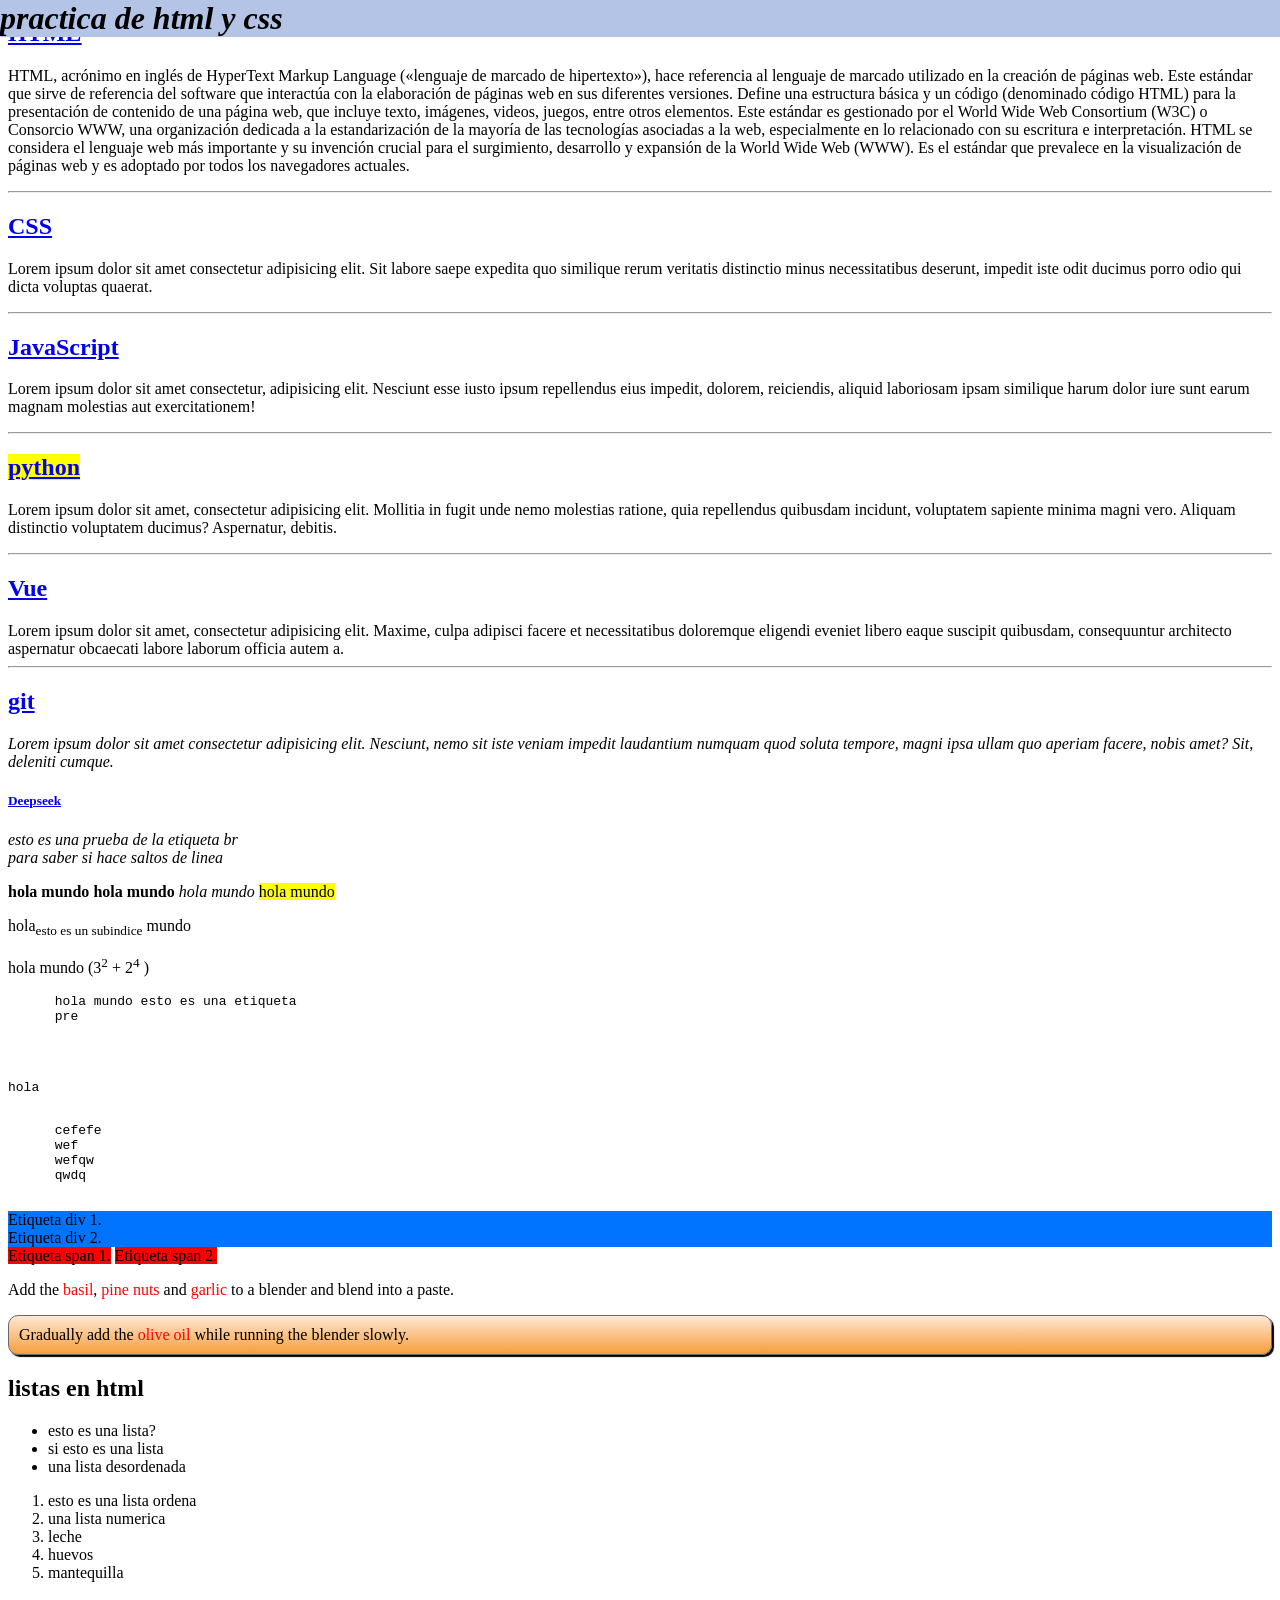
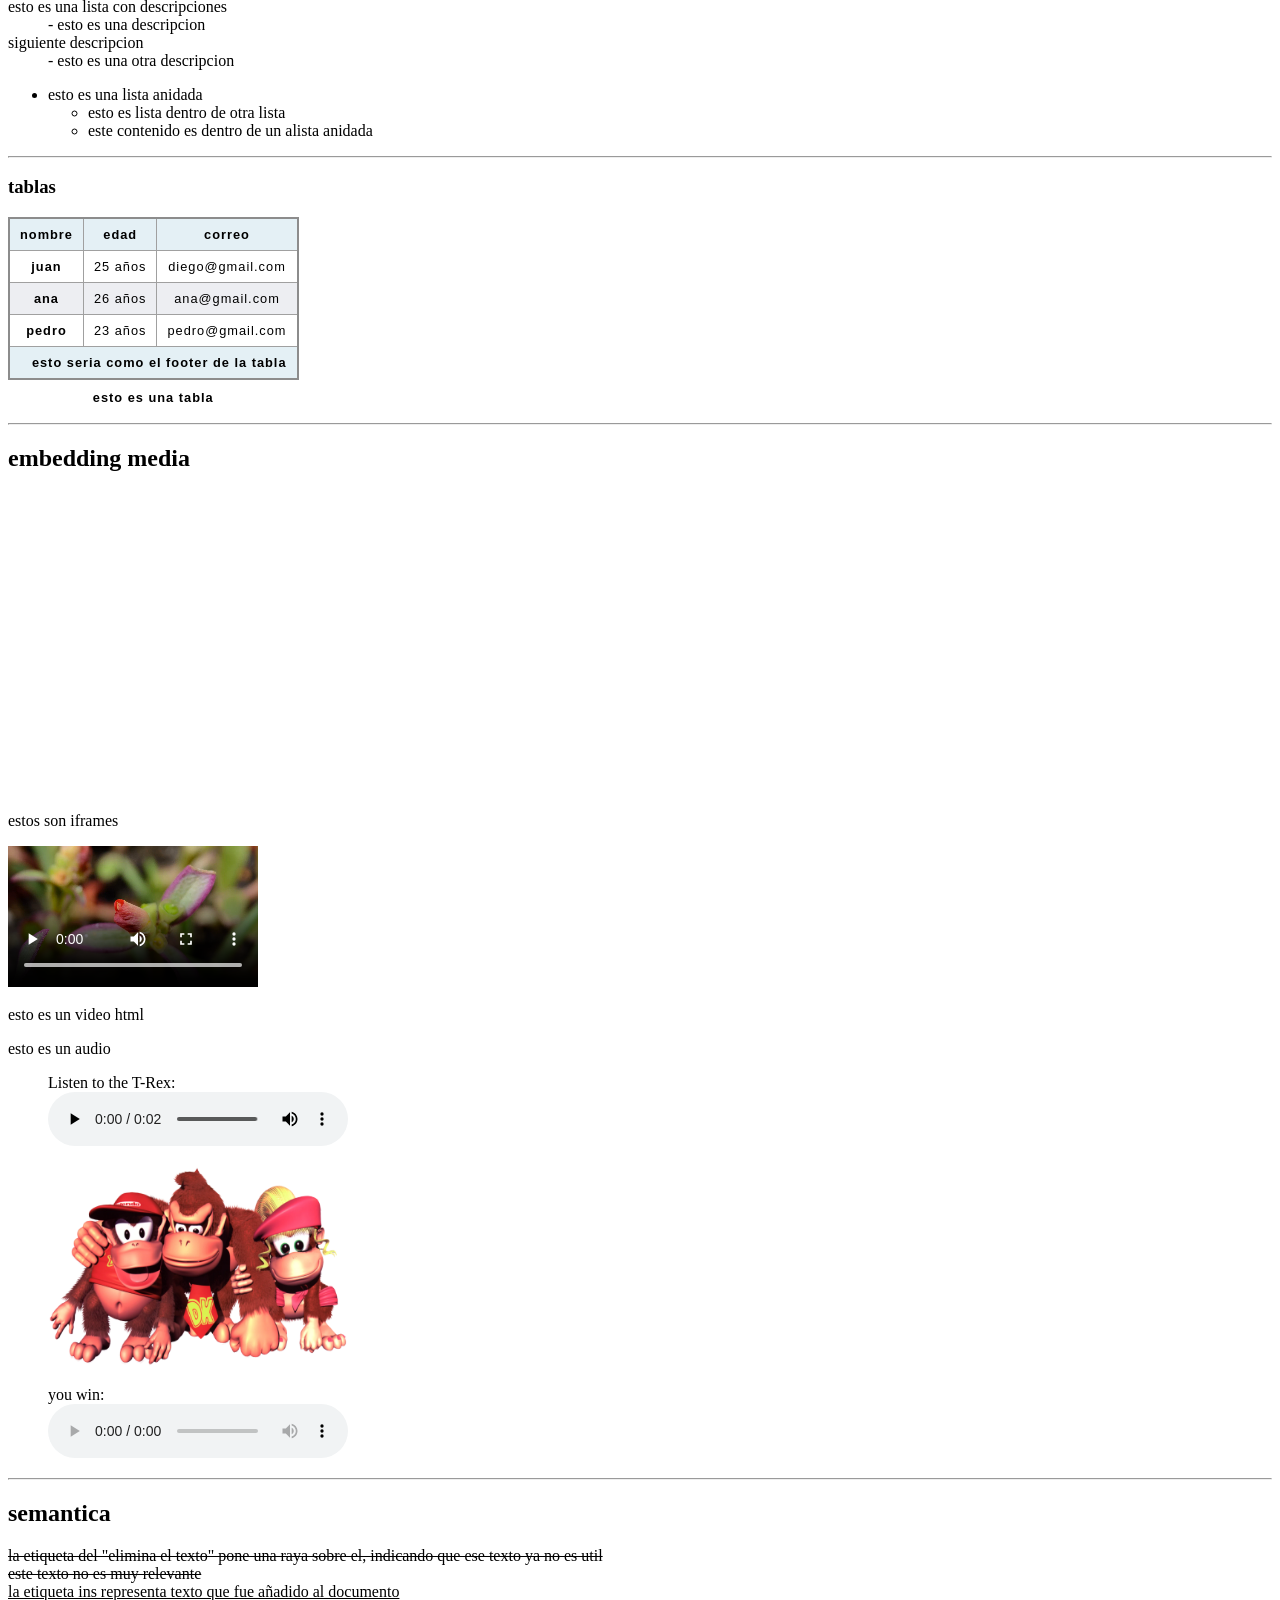
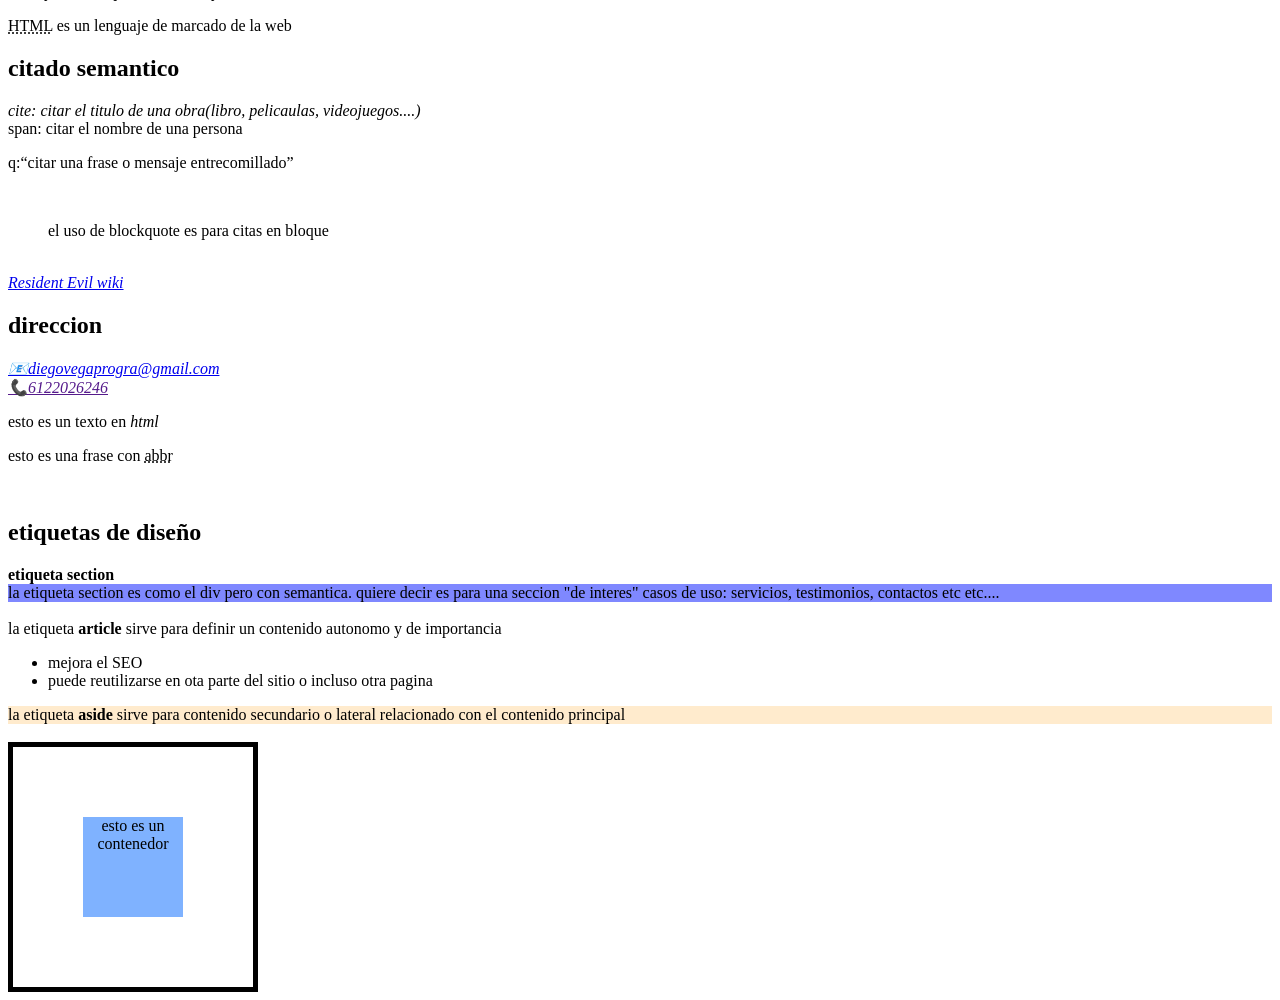
<file: index.html>
<!doctype html>
<html lang="en">
  <head>
    <meta charset="UTF-8" />
    <meta name="viewport" content="width=device-width, initial-scale=1.0" />
    <link rel="stylesheet" href="/style/style.css" />
    <title>esto es una pagina web</title>
    <link rel="shortcut icon" href="/assets/img/dk.webp" type="image/x-icon">
  </head>
  <body>
    <h1 id="titulo"><i>practica de html y css</i></h1>

    <h2>
      <u><a href="https://www.w3schools.com/html/">HTML</a></u>
    </h2>
    <p>
      HTML, acrónimo en inglés de HyperText Markup Language («lenguaje de
      marcado de hipertexto»), hace referencia al lenguaje de marcado utilizado
      en la creación de páginas web. Este estándar que sirve de referencia del
      software que interactúa con la elaboración de páginas web en sus
      diferentes versiones. Define una estructura básica y un código (denominado
      código HTML) para la presentación de contenido de una página web, que
      incluye texto, imágenes, videos, juegos, entre otros elementos. Este
      estándar es gestionado por el World Wide Web Consortium (W3C) o Consorcio
      WWW, una organización dedicada a la estandarización de la mayoría de las
      tecnologías asociadas a la web, especialmente en lo relacionado con su
      escritura e interpretación. HTML se considera el lenguaje web más
      importante y su invención crucial para el surgimiento, desarrollo y
      expansión de la World Wide Web (WWW). Es el estándar que prevalece en la
      visualización de páginas web y es adoptado por todos los navegadores
      actuales.
    </p>
    <hr />
    <h2><a href="https://www.w3.org/Style/CSS/">CSS</a></h2>
    <p>
      Lorem ipsum dolor sit amet consectetur adipisicing elit. Sit labore saepe
      expedita quo similique rerum veritatis distinctio minus necessitatibus
      deserunt, impedit iste odit ducimus porro odio qui dicta voluptas quaerat.
    </p>
    <hr />
    <h2><a href="https://acortar.link/Q0Le1x">JavaScript</a></h2>
    <p>
      Lorem ipsum dolor sit amet consectetur, adipisicing elit. Nesciunt esse
      iusto ipsum repellendus eius impedit, dolorem, reiciendis, aliquid
      laboriosam ipsam similique harum dolor iure sunt earum magnam molestias
      aut exercitationem!
    </p>
    <hr />
    <h2>
      <mark><a href="https://www.python.org/">python</a></mark>
    </h2>
    <p>
      Lorem ipsum dolor sit amet, consectetur adipisicing elit. Mollitia in
      fugit unde nemo molestias ratione, quia repellendus quibusdam incidunt,
      voluptatem sapiente minima magni vero. Aliquam distinctio voluptatem
      ducimus? Aspernatur, debitis.
    </p>
    <hr />
    <h2><a href="https://vuejs.org/">Vue</a></h2>
    Lorem ipsum dolor sit amet, consectetur adipisicing elit. Maxime, culpa
    adipisci facere et necessitatibus doloremque eligendi eveniet libero eaque
    suscipit quibusdam, consequuntur architecto aspernatur obcaecati labore
    laborum officia autem a.
    <hr />
    <h2><a href="https://git-scm.com/">git</a></h2>
    <em
      >Lorem ipsum dolor sit amet consectetur adipisicing elit. Nesciunt, nemo
      sit iste veniam impedit laudantium numquam quod soluta tempore, magni ipsa
      ullam quo aperiam facere, nobis amet? Sit, deleniti cumque.</em
    >

    <h5><a href="https://chat.deepseek.com/">Deepseek</a></h5>

    <p>
      <i>
        esto es una prueba de la etiqueta br <br />
        para saber si hace saltos de linea</i
      >
    </p>

    <!--la diferencia entre b y strong es la semantica -->
    <b>hola mundo</b>
    <strong>hola mundo</strong>
    <!-- la etiqueta em pone enfasis sobre el texto -->
    <em>hola mundo</em>
    <!-- pone relevancia sobre el texto-->
    <mark>hola mundo</mark>

    <!--la etiqueta sub es para poner subindices-->
    <p>hola<sub>esto es un subindice</sub> mundo</p>

    <!--la etiqueta sup es para poner superindices-->
    <p>hola mundo (3<sup>2</sup> + 2<sup>4</sup> )</p>

    <!--la etiqueta pre se utiliza para respetar el texto como esta escrito-->
    <pre>
      hola mundo esto es una etiqueta
      pre
    </pre>
    <pre>
      <p>hola</p>
      cefefe
      wef
      wefqw
      qwdq
    </pre>

    <!--etiqueta div y span-->

    <!--en la etiqueta div el texto se coloca con saltos de linea-->
    <div style="background-color: rgb(0, 115, 255)">Etiqueta div 1.</div>
    <div style="background-color: rgb(0, 115, 255)">Etiqueta div 2.</div>

    <!--en la etiqueta span el texto se coloca sobre la misma linea-->
    <span style="background-color: red">Etiqueta span 1.</span>
    <span style="background-color: red">Etiqueta span 2.</span>

    <p>
      Add the <span class="ingredient">basil</span>,
      <span class="ingredient">pine nuts</span> and
      <span class="ingredient">garlic</span> to a blender and blend into a
      paste.
    </p>

    <p id="prueba">
      Gradually add the <span class="ingredient">olive oil</span> while running
      the blender slowly.
    </p>

    <!-- la diferencia entre id y class, es que id debe ser unico por elemento, mientras que class se puede reutilizar-->

    <h2>listas en html</h2>
    <ul>
      <li>esto es una lista?</li>
      <li>si esto es una lista</li>
      <li>una lista desordenada</li>
    </ul>

    <ol>
      <li>esto es una lista ordena</li>
      <li>una lista numerica</li>
      <li>leche</li>
      <li>huevos</li>
      <li>mantequilla</li>
    </ol>

    <dl>
      <dt>esto es una lista con descripciones</dt>
      <dd>- esto es una descripcion</dd>
      <dt>siguiente descripcion</dt>
      <dd>- esto es una otra descripcion</dd>
    </dl>

    <!--listas anidadas-->
    <ul>
      <li>esto es una lista anidada</li>
      <ul>
        <li>esto es lista dentro de otra lista</li>
        <li>este contenido es dentro de un alista anidada</li>
      </ul>
    </ul>

    <!-- uso de la etiqueta table (tablas)-->

    <!--
    table: establece el espacio para la tabla, seria como el div de la tabla
    caption: describe el proposito de la tabla
    scope(obsoleto, se hace ahora con css): srive para asociar las cabeceras con las celdas de la tabla
    tr: define la filas de la tabla
    th: define las celdas
    td: representa un celda dentro de una tabla
    thead: define las celdas de encabezado de la tabla
    tbody: representa el cuerpo de la tabla, donde se cuentran los datos
    tfoot: representa el pie de la tabla, el contenido se mostrara al final de la tabla
    -->

    <hr />
    <h3>tablas</h3>
    <table>
      <caption>
        esto es una tabla
      </caption>
      <thead>
        <tr>
          <th scope="col">nombre</th>
          <th scope="col">edad</th>
          <th scope="col">correo</th>
        </tr>
      </thead>
      <tbody>
        <tr>
          <th scope="row">juan</th>
          <td>25 años</td>
          <td>diego@gmail.com</td>
        </tr>
        <tr>
          <th scope="row">ana</th>
          <td>26 años</td>
          <td>ana@gmail.com</td>
        </tr>
        <tr>
          <th scope="row">pedro</th>
          <td>23 años</td>
          <td>pedro@gmail.com</td>
        </tr>
      </tbody>
      <tfoot>
        <tr>
          <th scope="row" colspan="3">esto seria como el footer de la tabla</th>
        </tr>
      </tfoot>
    </table>

    <hr />
    <h2>embedding media</h2>
    <!--embedding media-->
    <!--iframe-->

    <!--la etiqueta iframe sirve para incrustar contenido disponible en internet, videos de youtube, ubicaciones de google maps etc etc en mi pagina-->
    <iframe
      width="350"
      height="220"
      src="https://www.youtube.com/embed/3gskHksi2Yc"
      title="Dreamcast Intro"
      frameborder="0"
      allow="
        accelerometer;
        autoplay;
        clipboard-write;
        encrypted-media;
        gyroscope;
        picture-in-picture;
        web-share;
      "
      referrerpolicy="strict-origin-when-cross-origin"
      allowfullscreen
    ></iframe>
    <iframe
      src="https://www.google.com/maps/embed?pb=!1m18!1m12!1m3!1d3640.876127579132!2d-110.30119499999999!3d24.140988!2m3!1f0!2f0!3f0!3m2!1i1024!2i768!4f13.1!3m3!1m2!1s0x86afd31eb75ecfa3%3A0x5a52e95c937823c!2sK%20Boneless%20(Los%20Olivos)!5e0!3m2!1ses!2smx!4v1770758932829!5m2!1ses!2smx"
      width="600"
      height="300"
      style="border: 0"
      allowfullscreen=""
      loading="lazy"
      referrerpolicy="no-referrer-when-downgrade"
    ></iframe>
    <p>estos son iframes</p>

    <video controls width="250">
      <source src="/assets/video/flower.webm" type="video/webm" />
    </video>
    <p>esto es un video html</p>

    <p>esto es un audio</p>
    <figure>
      <figcaption>Listen to the T-Rex:</figcaption>
      <audio controls src="/assets/audio/t-rex-roar.mp3"></audio>
    </figure>

    <figure>
      <img
        src="/assets/img/dk.webp"
        alt="familia donkey kong"
        width="300"
        height="200"
      />
    </figure>
    <figure>
      <figcaption>you win:</figcaption>
      <audio controls src="/assets/audio/levelpass.m4a"></audio>
    </figure>

    <hr />
    <h2>semantica</h2>

    <!-- cambios en el texto-->

    <del
      >la etiqueta del "elimina el texto" pone una raya sobre el, indicando que
      ese texto ya no es util</del
    >
    <br />

    <s> este texto no es muy relevante </s>

    <br />

    <ins> la etiqueta ins representa texto que fue añadido al documento </ins>

    <br />

    <p>
      <abbr title="Hyper Text Markup Lenguage">HTML</abbr> es un lenguaje de
      marcado de la web
    </p>

    <!-- citado semantico-->

    <h2>citado semantico</h2>

    <cite
      >cite: citar el titulo de una obra(libro, pelicaulas, videojuegos....)
    </cite>
    <br />
    <span>span: citar el nombre de una persona</span>
    <br />
    <p>q:<q>citar una frase o mensaje entrecomillado</q></p>
    <br />
    <blockquote>el uso de blockquote es para citas en bloque</blockquote>
    <br />
    <i
      ><a href="https://residentevil.fandom.com/es/wiki/Resident_Evil_Wiki"
        >Resident Evil wiki</a
      ></i
    >
    <br />
    <h2>direccion</h2>
    <!--la etiqueta adress, como su nombre lo dice, es para poner un direccion-->
    <address>
      <a href="diegovegaprogra@gmail.com">📧diegovegaprogra@gmail.com</a>
      <br />
      <a href="">📞6122026246</a>
    </address>

    <p>esto es un texto en <dfn title="dentro de la etiqueta dfn">html</dfn></p>
    <p>esto es una frase con <abbr title="abreviar">abbr</abbr></p>
    <!--la diferencia entre dfn y abbr, es que abbr es para abreviar un palabra
    mientras que dfn es para abreviar una palabra que mas adelante se va a detallar-->

    <br />
    <h2>etiquetas de diseño</h2>

    <strong>etiqueta section</strong>
    <section style="background-color: rgb(127, 136, 255)">
      <!-- CSS inline-->
      la etiqueta section es como el div pero con semantica. quiere decir es
      para una seccion "de interes" casos de uso: servicios, testimonios,
      contactos etc etc....
    </section>
    <br />
    <article>
      la etiqueta <strong>article</strong> sirve para definir un contenido
      autonomo y de importancia
      <ul>
        <li>mejora el SEO</li>
        <li>puede reutilizarse en ota parte del sitio o incluso otra pagina</li>
      </ul>
    </article>

    <aside id="aside">
      la etiqueta <strong>aside</strong> sirve para contenido secundario o
      lateral relacionado con el contenido principal
    </aside>

    <!-- CSS internal-->
    <style>
      #aside {
        background-color: blanchedalmond;
      }
    </style>

    <script>
      console.log("hola mundo");
    </script>

    <script>
      alert("hola mundo desde un alert");
    </script>

    <br />

    <section id="box">
      <div class="container">esto es un contenedor</div>
    </section>
  </body>
</html>
</file>
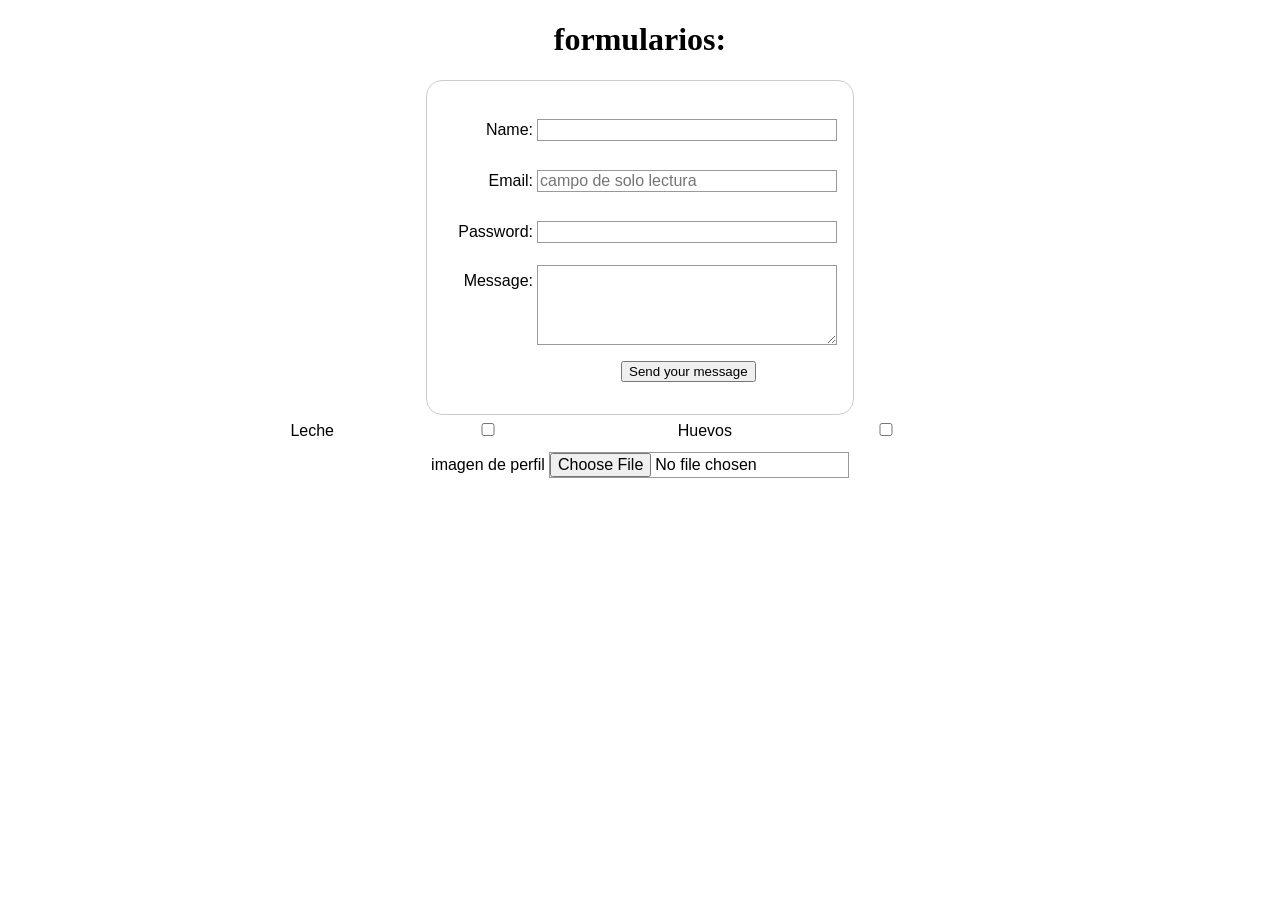
<file: forms.html>
<!doctype html>
<html lang="en">
  <head>
    <meta charset="UTF-8" />
    <meta name="viewport" content="width=device-width, initial-scale=1.0" />
    <link rel="stylesheet" href="style/forms.css">
    <title>forms</title>
  </head>
  <body>
    <style>
      body {
        /* Center the form on the page */
        text-align: center;
      }

      form {
        display: inline-block;
        /* Form outline */
        padding: 1em;
        border: 1px solid #cccccc;
        border-radius: 1em;
      }

      p + p {
        margin-top: 1em;
      }

      label {
        /* Uniform size & alignment */
        display: inline-block;
        min-width: 90px;
        text-align: right;
      }

      input,
      textarea {
        /* To make sure that all text fields have the same font settings
     By default, text areas have a monospace font */
        font: 1em sans-serif;
        /* Uniform text field size */
        width: 300px;
        box-sizing: border-box;
        /* Match form field borders */
        border: 1px solid #999999;
      }

      input:focus,
      textarea:focus {
        /* Set the outline width and style */
        outline-style: solid;
        /* To give a little highlight on active elements */
        outline-color: black;
      }

      textarea {
        /* Align multiline text fields with their labels */
        vertical-align: top;
        /* Provide space to type some text */
        height: 5em;
      }

      .button {
        /* Align buttons with the text fields */
        padding-left: 90px; /* same size as the label elements */
      }

      button {
        /* This extra margin represent roughly the same space as the space
     between the labels and their text fields */
        margin-left: 0.5em;
      }
    </style>
    <h1>formularios:</h1>

    <form action="/my-handling-form-page" method="post">
      <p>
        <label for="name">Name:</label>
        <input type="text" id="name" name="user_name" required />
      </p>
      <p>
        <label for="mail">Email:</label>
        <input type="email" id="mail" name="user_email" placeholder="campo de solo lectura" readonly />
      </p>
      <p>
        <label for="name">Password:</label>
        <input type="password" id="password" name="password" minlength="8" required />
      </p>
      <p>
        <label for="msg">Message:</label>
        <textarea id="msg" name="user_message"></textarea>
      </p>
      <p class="button">
        <button type="submit">Send your message</button>
      </p>
    </form>

    <div>
      <label for="leche">Leche</label>
      <input type="checkbox" id="leche" name="leche" />

      <label for="huevos">Huevos</label>
      <input type="checkbox" name="huevos" name="huevos" />
    </div>

    <label for="profile">imagen de perfil</label>
    <input
      type="file"
      id="avatar"
      name="avatar"
      accept="image/png,image/jpeg"
    />
  </body>
</html>
</file>
<file: style/style.css>
#titulo {
  position: fixed;
  background-color: rgb(179, 196, 230);
  margin: 0;
  padding: 0;
  top: 0;
  left: 0;
  width: 100%;
  z-index: 5;
}

span.ingredient {
  color: red;
}

#prueba {
  background: linear-gradient(to bottom, #ffe8d4, #f69d3c);
  border: 1px solid dimgrey;
  padding: 10px;
  border-radius: 10px;
  box-shadow: 2px 2px 1px black;
}

table {
  border-collapse: collapse;
  border: 2px solid rgb(140 140 140);
  font-family: sans-serif;
  font-size: 0.8rem;
  letter-spacing: 1px;
}

caption {
  caption-side: bottom;
  padding: 10px;
  font-weight: bold;
}

thead,
tfoot {
  background-color: rgb(228 240 245);
}

th,
td {
  border: 1px solid rgb(160 160 160);
  padding: 8px 10px;
}

td:last-of-type {
  text-align: center;
}

tbody > tr:nth-of-type(even) {
  background-color: rgb(237 238 242);
}

tfoot th {
  text-align: right;
}

tfoot td {
  font-weight: bold;
}

#box {
  border: 5px solid black;
  width: 250px;
  height: 250px;
  box-sizing: border-box;
  position: relative;
}

.container {
  width: 100px;
  height: 100px;
  background-color: rgb(127, 178, 255);
  position: absolute; /*fixed se utiliza para posiciones un contenido y dejarlo estatico en la pagina sin importa el scroll*/
  inset: 0;
  margin: auto;
  text-align: center;
}
</file>
<file: style/forms.css>
label {
  display: block;
  font:
    1rem "Fira Sans",
    sans-serif;
}

input,
label {
  margin: 0.4rem 0;
}
</file>
